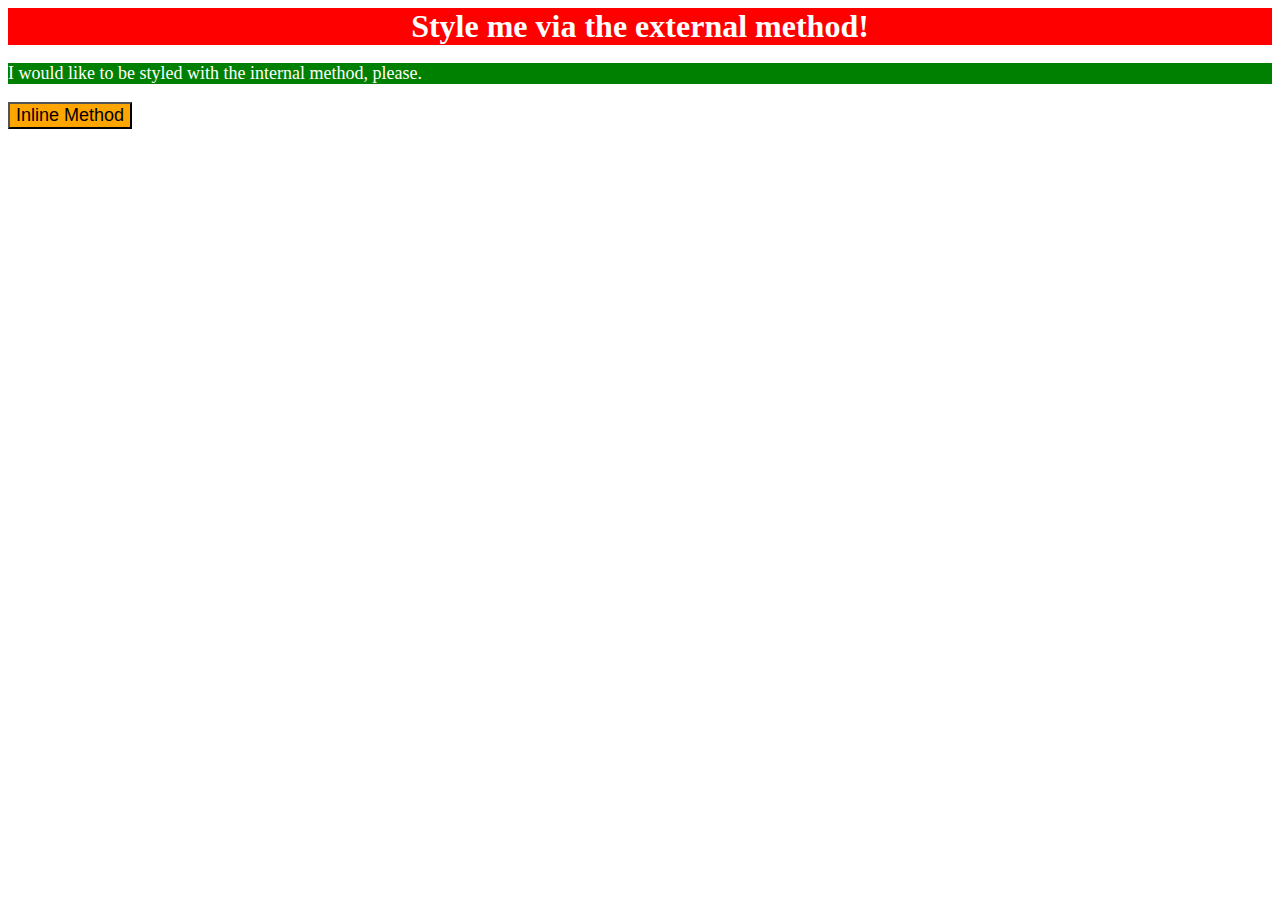
<file: foundations/01-css-methods/index.html>
<!DOCTYPE html>
<html lang="en">
  <head>
    <meta charset="UTF-8">
    <meta http-equiv="X-UA-Compatible" content="IE=edge">
    <meta name="viewport" content="width=device-width, initial-scale=1.0">
    <title>Methods for Adding CSS</title>
    <link rel="stylesheet" href="./css/style.css">
    <style>
    p {
      color: white;
      background-color: green;
      font-size: 18px;
    } 
    </style>
  </head>
  <body>
    <div>Style me via the external method!</div>
    <p>I would like to be styled with the internal method, please.</p>
    <button style="color: black; background-color: orange; font-size: 18px;">Inline Method</button>
  </body>
</html>
</file>
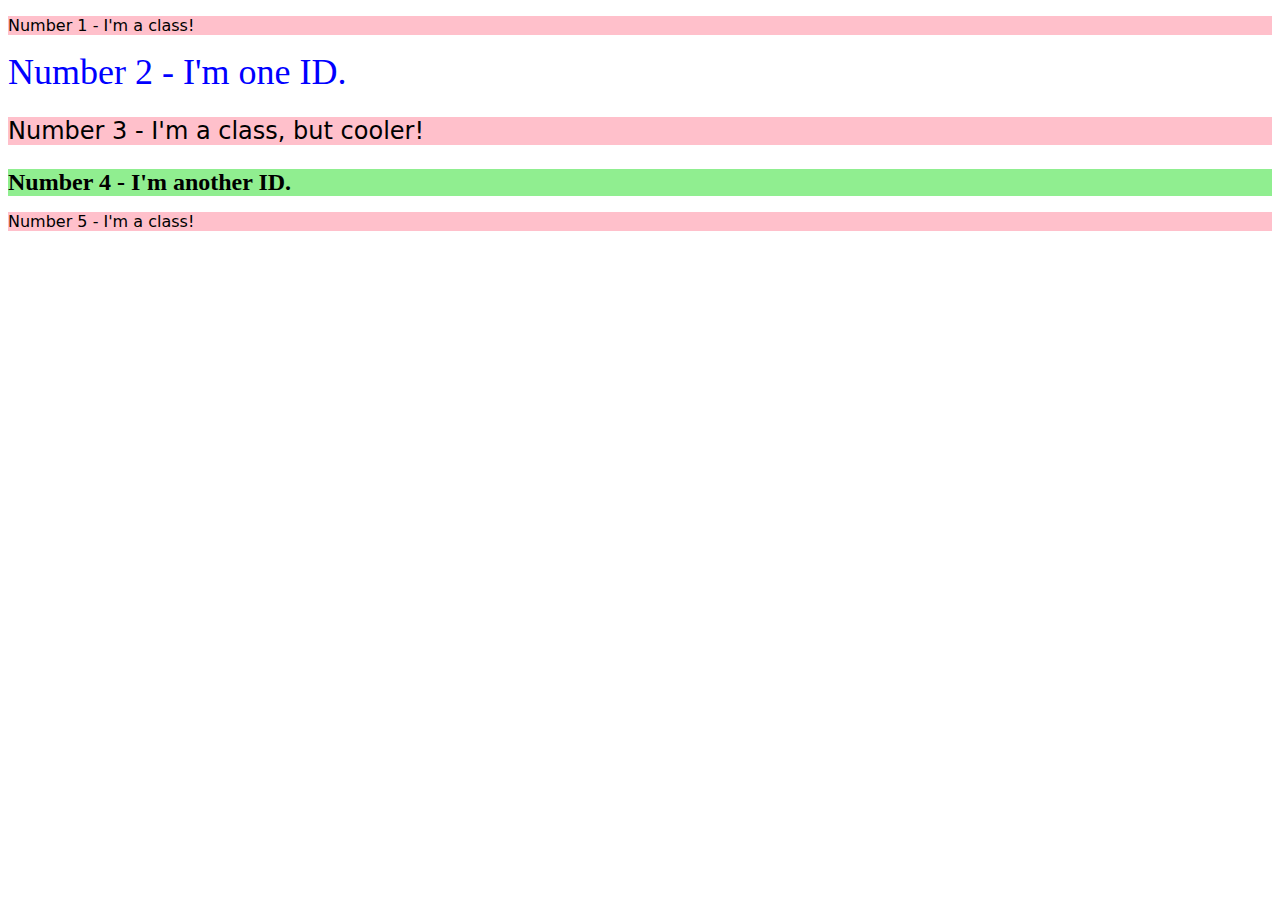
<file: foundations/02-class-id-selectors/index.html>
<!DOCTYPE html>
<html lang="en">
  <head>
    <meta charset="UTF-8">
    <meta http-equiv="X-UA-Compatible" content="IE=edge">
    <meta name="viewport" content="width=device-width, initial-scale=1.0">
    <title>Class and ID Selectors</title>
    <link rel="stylesheet" href="style.css">
  </head>
  <body>
    <p class="odd">Number 1 - I'm a class!</p>
    <div id="two">Number 2 - I'm one ID.</div>
    <p class="odd cooler">Number 3 - I'm a class, but cooler!</p>
    <div id="four">Number 4 - I'm another ID.</div>
    <p class="odd">Number 5 - I'm a class!</p>
  </body>
</html>
</file>
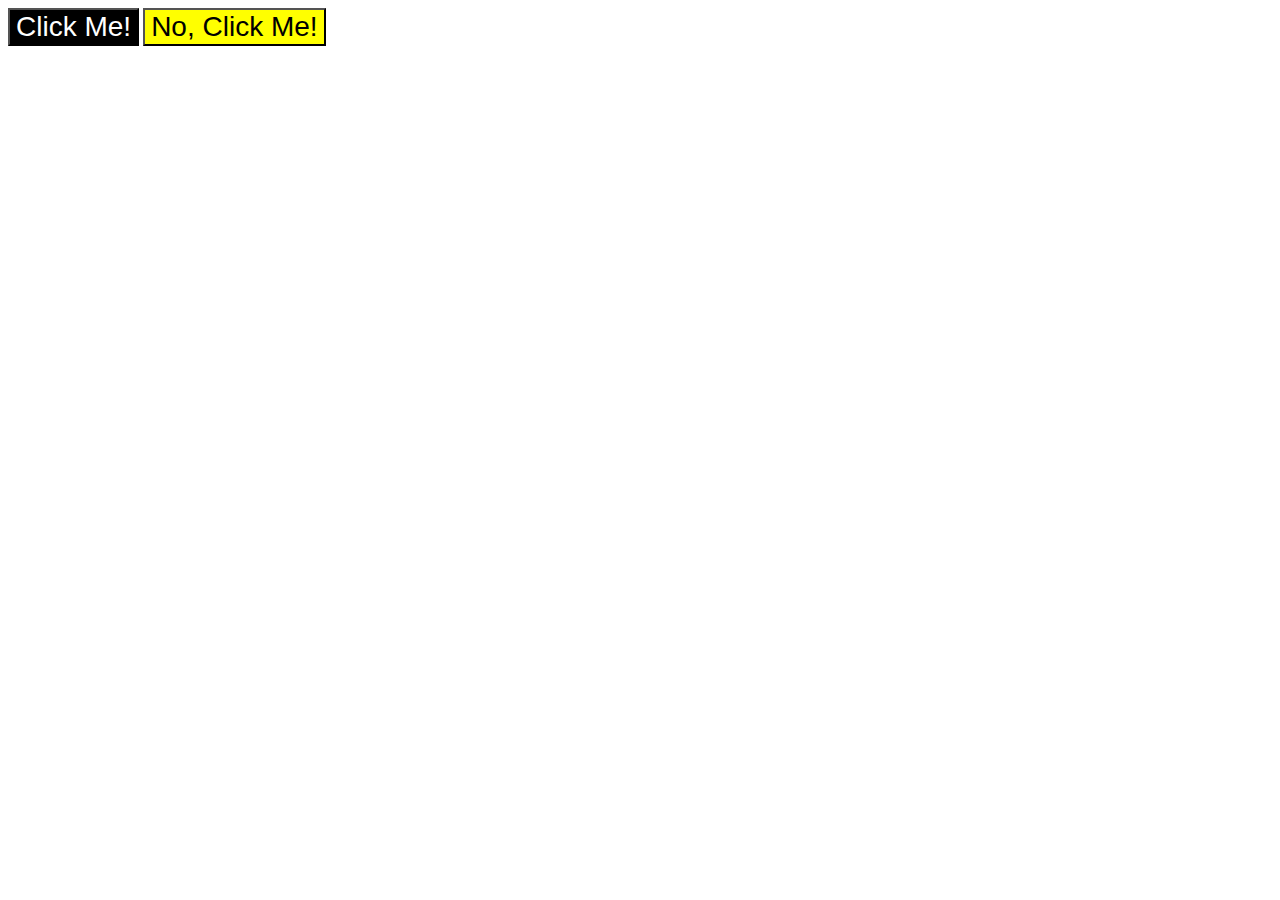
<file: foundations/03-grouping-selectors/index.html>
<!DOCTYPE html>
<html lang="en">
  <head>
    <meta charset="UTF-8">
    <meta http-equiv="X-UA-Compatible" content="IE=edge">
    <meta name="viewport" content="width=device-width, initial-scale=1.0">
    <title>Grouping Selectors</title>
    <link rel="stylesheet" href="style.css">
  </head>
  <body>
    <button id="click-me" class="button">Click Me!</button>
    <button id="no-me" class="button">No, Click Me!</button>
  </body>
</html>
</file>
<file: foundations/01-css-methods/css/style.css>
div {
    color: white;
    background-color: red;
    font-size: 32px;
    font-weight: bold;
    text-align: center;    
}
</file>
<file: foundations/02-class-id-selectors/style.css>
.odd {
    background-color: pink;
    color: black;
    font-family: 'Verdana', 'DejaVu Sans', 'sans-serif';
}

.cooler {
    font-size: 24px;
}

#two {
    color: blue;
    background-color: white;
    font-size: 36px;
}

#four {
    background-color: lightgreen;
    color: black;
    font-weight: bold;
    font-size: 24px;
}
</file>
<file: foundations/03-grouping-selectors/style.css>
/* 
use ID tags for specific things, use class tags for more general things.
specificity of tags: ID > Class > Type
*/

#click-me{
        background-color: black;
        color: white;
}

#no-me {
        background-color: yellow;
        color: black;
}

.button {
        font-size: 28px;
        font-family: 'Helvetica', 'Times New Roman', 'sans-serif';
}
</file>
